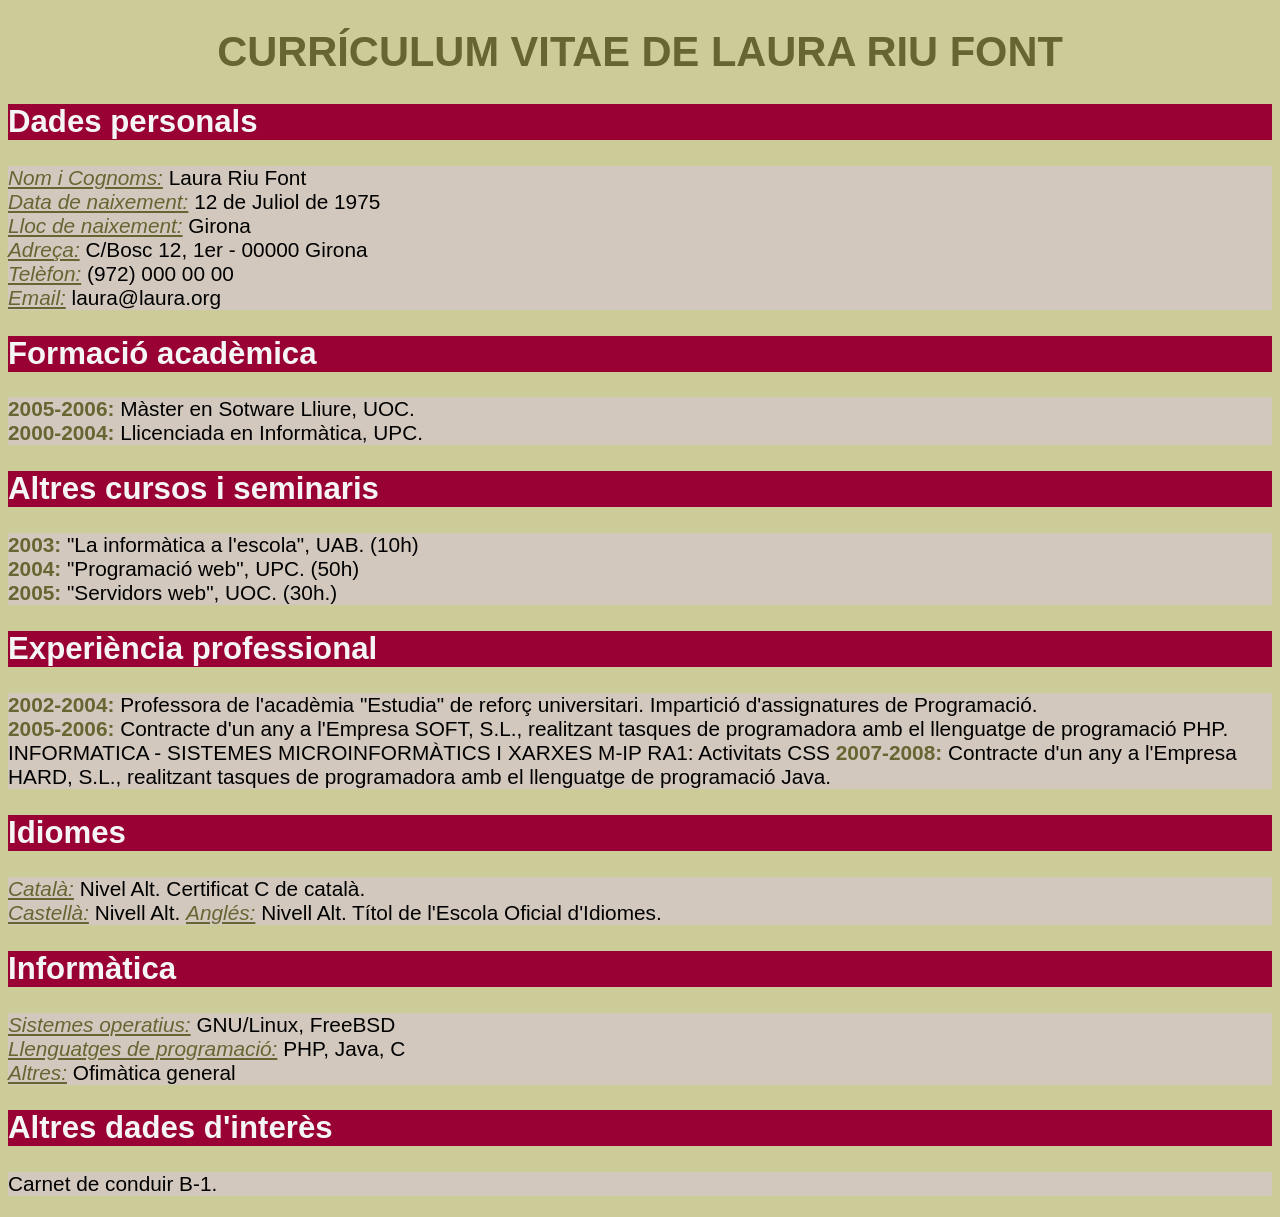
<file: index.html>
<!doctype html>
<html>
    <head>
        <title>Currículum</title>
        <meta charset="UTF-8">
        <link href="curriculum.css" rel="stylesheet">
    </head>
    <body>
        <h1>Currículum Vitae de Laura Riu Font</h1>
        <h2>Dades personals</h2>
    <p>
        <em>Nom i Cognoms:</em> Laura Riu Font<br />
        <em>Data de naixement:</em> 12 de Juliol de 1975<br />
        <em>Lloc de naixement:</em> Girona<br />
        <em>Adreça:</em> C/Bosc 12, 1er - 00000 Girona<br />
        <em>Telèfon:</em> (972) 000 00 00<br />
        <em>Email:</em> laura@laura.org
    </p>
        <h2>Formació acadèmica</h2>
    <p>
            <strong>2005-2006:</strong> Màster en Sotware Lliure, UOC.<br />
            <strong>2000-2004:</strong> Llicenciada en Informàtica, UPC.</p>
            <h2>Altres cursos i seminaris</h2>
    <p>
        <strong>2003:</strong> "La informàtica a l'escola", UAB. (10h)<br />
        <strong>2004:</strong> "Programació web", UPC. (50h)<br />
        <strong>2005:</strong> "Servidors web", UOC. (30h.)<br />
    </p>
        <h2>Experiència professional</h2>
    <p>
        <strong>2002-2004:</strong> Professora de l'acadèmia "Estudia" de reforç universitari.
Impartició d'assignatures de Programació.<br />
        <strong>2005-2006:</strong> Contracte d'un any a l'Empresa SOFT, S.L., realitzant tasques
de programadora amb el llenguatge de programació PHP.<br />
INFORMATICA - SISTEMES MICROINFORMÀTICS I
XARXES M-IP
RA1: Activitats CSS
        <strong>2007-2008:</strong> Contracte d'un any a l'Empresa HARD, S.L., realitzant tasques
de programadora amb el llenguatge de programació Java.
    </p>
        <h2>Idiomes</h2>
    <p>
<em>Català:</em> Nivel Alt. Certificat C de català.<br />
<em>Castellà:</em> Nivell Alt.
<em>Anglés:</em> Nivell Alt. Títol de l'Escola Oficial d'Idiomes.<br />
</p>
<h2>Informàtica</h2>
<p>
<em>Sistemes operatius:</em> GNU/Linux, FreeBSD<br />
<em>Llenguatges de programació:</em> PHP, Java, C<br />
<em>Altres:</em> Ofimàtica general
</p>
<h2>Altres dades d'interès</h2>
<p>Carnet de conduir B-1.</p>
</body>
</html>
</file>
<file: curriculum.css>
h1{
    color:#666633;
    text-align: center;
    text-transform: uppercase;
    
}


h2{
    font-size:150%;
    background-color: #990033;
    color: whitesmoke;

    
}


body{
    background-color:#CCCC99;
    font-family:sans-serif;;
    font-size:130%;
}



p{
    background-color:#D2C8BD;
}


em{
    color: #666633;
    text-decoration: underline;
}
strong{
    color:#666633;
    
}
</file>
